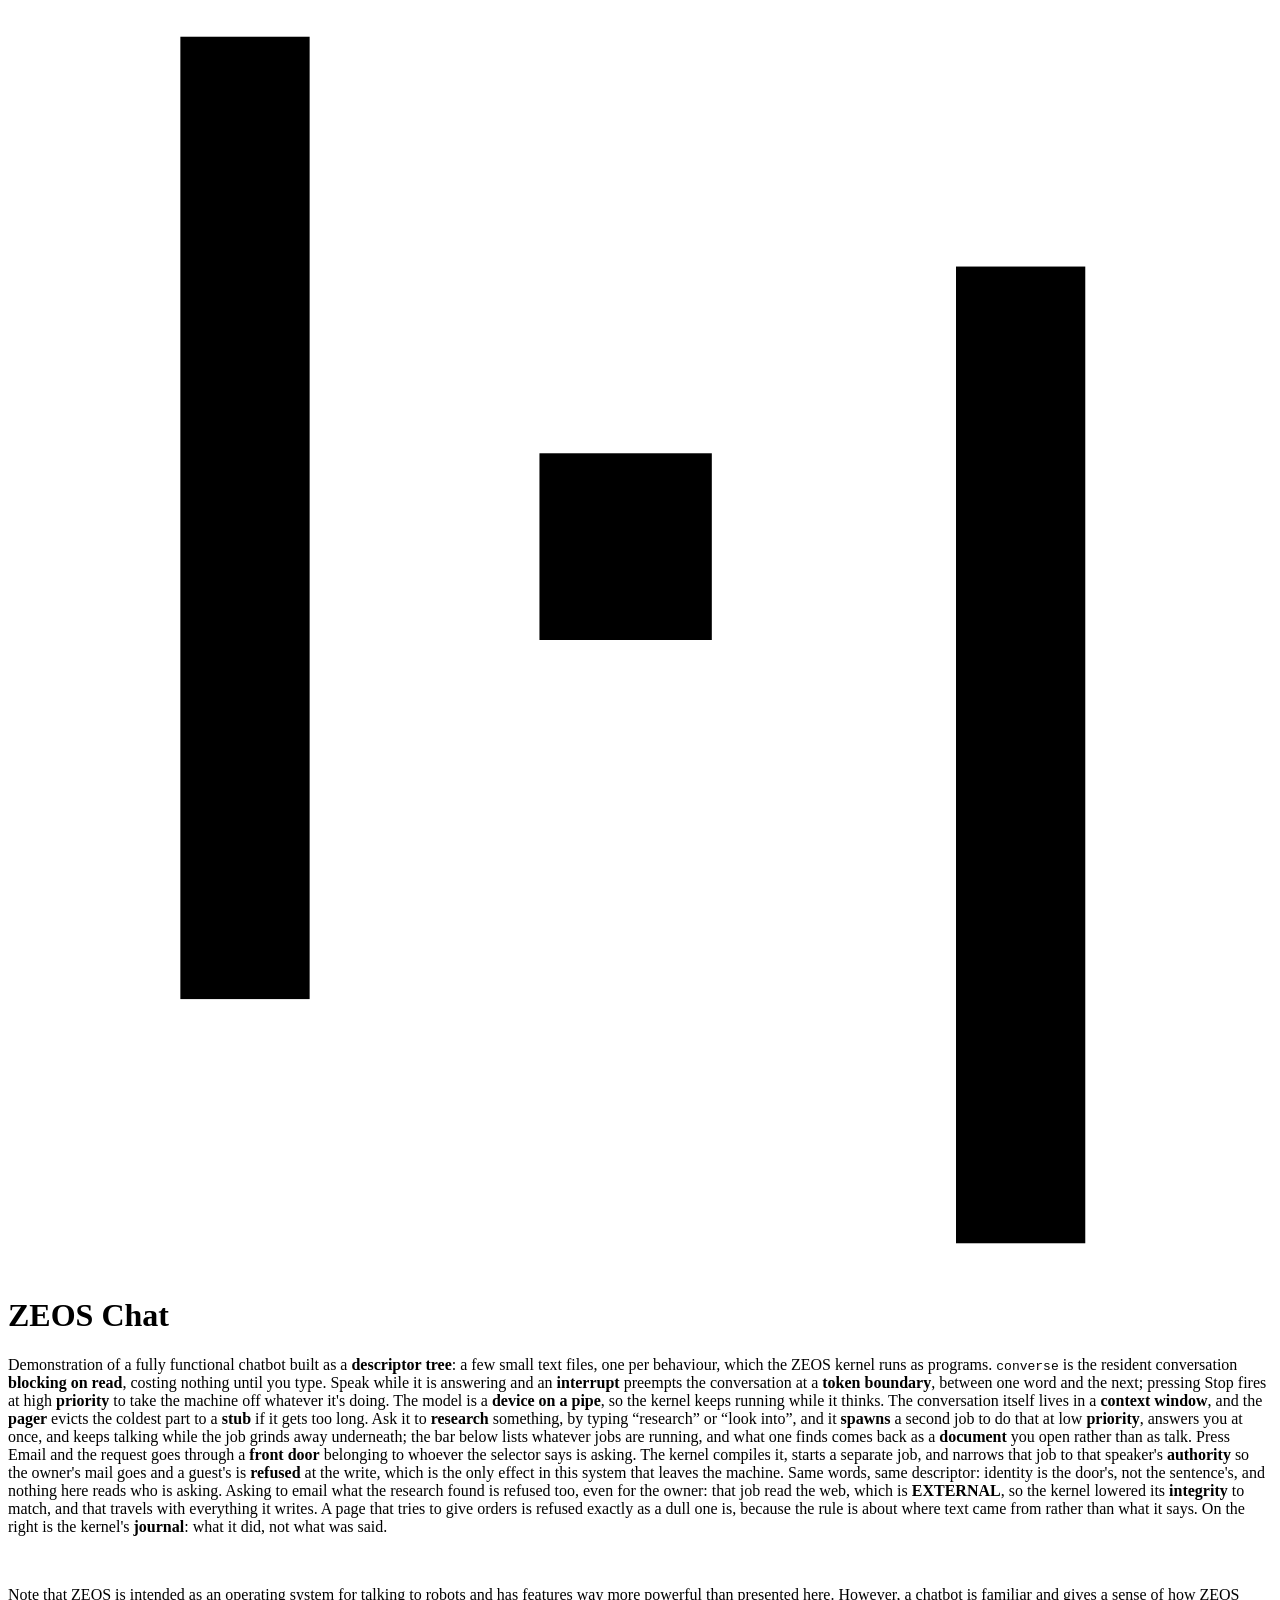
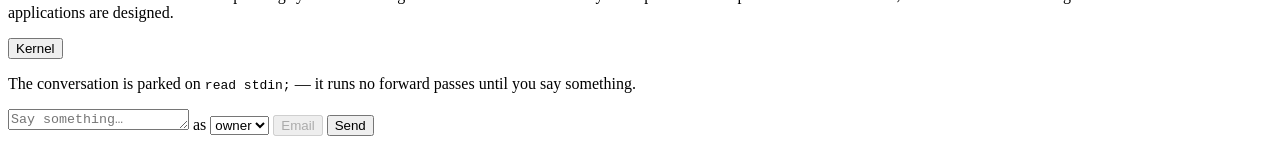
<file: zeos-chat/src/zeos_chat/web/static/index.html>
<!doctype html>
<html lang="en">
<head>
<meta charset="utf-8">
<meta name="viewport" content="width=device-width, initial-scale=1">
<title>ZEOS Chat</title>
<style>/*CSS*/</style>
</head>
<body>

<header class="bar">
  <!--
    Animated Metacognition logo.
  -->
  <svg class="logo" viewBox="0 0 88 88" role="img" aria-label="Metacognition AI">
    <rect class="paddle left" x="12" y="2" width="9" height="67"/>
    <rect class="ball" x="37" y="31" width="12" height="13"/>
    <rect class="paddle right" x="66" y="18" width="9" height="68"/>
  </svg>
  <div class="titles">
    <h1>ZEOS Chat</h1>
    <!--
      The byline explains the demonstration.
    -->
    <p class="sub">Demonstration of a fully functional chatbot built as a <strong>descriptor tree</strong>:
      a few small text files, one per behaviour, which the ZEOS kernel runs as programs. <code>converse</code>
      is the resident conversation <strong>blocking on read</strong>, costing nothing until
      you type. Speak while it is answering and an <strong>interrupt</strong> preempts the
      conversation at a <strong>token boundary</strong>, between one word and the next;
      pressing Stop fires at high <strong>priority</strong> to take the machine off
      whatever it's doing. The model is a <strong>device on a pipe</strong>, so the kernel
      keeps running while it thinks. The conversation itself lives in a
      <strong>context window</strong>, and the <strong>pager</strong> evicts the coldest
      part to a <strong>stub</strong> if it gets too long. Ask it to
      <strong>research</strong> something, by typing &ldquo;research&rdquo; or &ldquo;look
      into&rdquo;, and it <strong>spawns</strong> a second job to do that at low
      <strong>priority</strong>, answers you at once, and keeps talking while the job
      grinds away underneath; the bar below lists whatever jobs are running, and what one
      finds comes back as a <strong>document</strong> you open rather than as talk. Press Email and the
      request goes through a <strong>front door</strong> belonging to whoever the selector
      says is asking. The kernel compiles it, starts a separate job, and narrows that job
      to that speaker's <strong>authority</strong> so the owner's mail goes and a guest's
      is <strong>refused</strong> at the write, which is the only effect in this system
      that leaves the machine. Same words, same descriptor: identity is the door's, not
      the sentence's, and nothing here reads who is asking. Asking to email what the
      research found is refused too, even for the owner: that job read the web, which is
      <strong>EXTERNAL</strong>, so the kernel lowered its <strong>integrity</strong> to
      match, and that travels with everything it writes. A page that tries to give orders
      is refused exactly as a dull one is, because the rule is about where text came from
      rather than what it says. On the right is
      the kernel's <strong>journal</strong>: what it did, not what was said.</p>
      <br/>
     <p class="sub">Note that ZEOS is intended as an operating system for talking to robots
      and has features way more powerful than presented here. However, a chatbot is familiar
      and gives a sense of how ZEOS applications are designed.</p>
  </div>
  <button id="panel-toggle" class="ghost" aria-expanded="false">Kernel</button>
</header>

<!--
  What the background jobs are doing, read from `session.pending_task` -- the world
  object `deep-research` latches through its own actuator. The conversation maps the
  same line read-only, so this is the page learning about dispatched work exactly as
  the conversation does, rather than the server keeping a second account of it.

  Always present, saying so when there is nothing: a strip that appears and vanishes
  moves everything below it, and "no active research jobs" is a fact worth being able
  to read rather than having to infer from an absence.
-->
<div id="task" class="task" aria-live="polite"></div>

<main>
  <section class="conversation" aria-live="polite">
    <ol id="messages"></ol>
    <p id="empty" class="empty">The conversation is parked on <code>read stdin;</code> — it
      runs no forward passes until you say something.</p>
  </section>

  <aside id="panel" class="panel" hidden>
    <h2>Journal</h2>
    <p class="note">What the kernel did, as it recorded it. Not the transcript: a
      structural claim is only checkable against structure.</p>
    <ol id="kernel"></ol>
  </aside>
</main>

<form id="composer" class="composer">
  <textarea id="input" rows="1" placeholder="Say something…" autocomplete="off"></textarea>
  <!--
    A click is a device event. It writes `mail.requests`, the `mail-requested` vector
    dispatches `send-email` at priority 40, and that job's write to `mail.outbox` is the
    one consequential effect in the system -- the one that can be refused.
  -->
  <!--
    Who is asking. Not a field in the request -- a choice of which *door* the request goes
    through, because a field saying who you are is a field a sentence could fill in. The
    owner holds the outbox capability and the guest does not, and nothing else differs.
  -->
  <label class="speaker" title="Who is asking. The owner holds the outbox capability; a guest does not.">
    <span class="speaker-label">as</span>
    <select id="speaker">
      <option value="owner">owner</option>
      <option value="guest">guest</option>
    </select>
  </label>
  <button id="email" type="button" class="mail" disabled title="Writes mail.outbox">Email</button>
  <button id="stop" type="button" class="stop" hidden title="Fires the cancel reflex at priority 5">Stop</button>
  <button id="send" type="submit" class="send">Send</button>
</form>

<script>/*JS*/</script>
</body>
</html>
</file>
